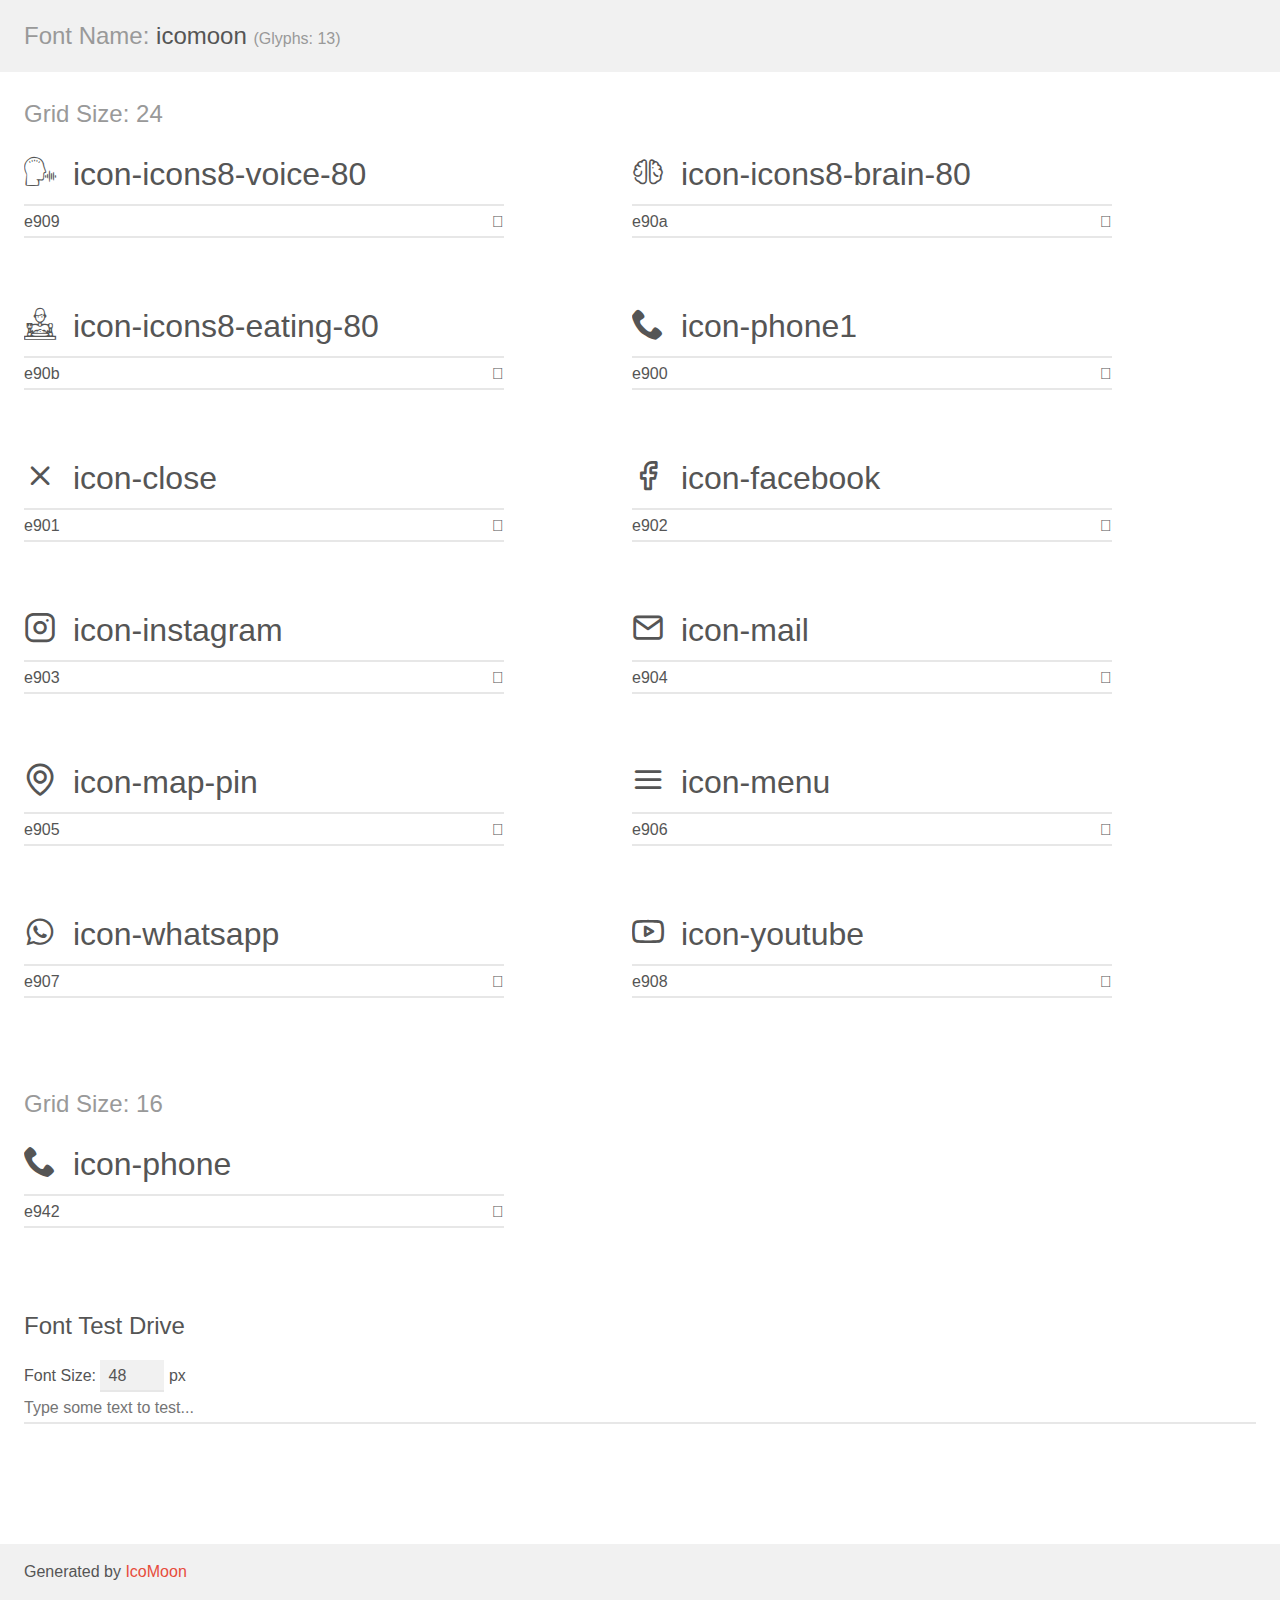
<file: assets/icons/demo.html>
<!doctype html>
<html>
<head>
    <meta charset="utf-8">
    <title>IcoMoon Demo</title>
    <meta name="description" content="An Icon Font Generated By IcoMoon.io">
    <meta name="viewport" content="width=device-width, initial-scale=1">
    <link rel="stylesheet" href="demo-files/demo.css">
    <link rel="stylesheet" href="style.css"></head>
<body>
    <div class="bgc1 clearfix">
        <h1 class="mhmm mvm"><span class="fgc1">Font Name:</span> icomoon <small class="fgc1">(Glyphs:&nbsp;13)</small></h1>
    </div>
    <div class="clearfix mhl ptl">
        <h1 class="mvm mtn fgc1">Grid Size: 24</h1>
        <div class="glyph fs1">
            <div class="clearfix bshadow0 pbs">
                <span class="icon-icons8-voice-80"></span>
                <span class="mls"> icon-icons8-voice-80</span>
            </div>
            <fieldset class="fs0 size1of1 clearfix hidden-false">
                <input type="text" readonly value="e909" class="unit size1of2" />
                <input type="text" maxlength="1" readonly value="&#xe909;" class="unitRight size1of2 talign-right" />
            </fieldset>
            <div class="fs0 bshadow0 clearfix hidden-true">
                <span class="unit pvs fgc1">liga: </span>
                <input type="text" readonly value="" class="liga unitRight" />
            </div>
        </div>
        <div class="glyph fs1">
            <div class="clearfix bshadow0 pbs">
                <span class="icon-icons8-brain-80"></span>
                <span class="mls"> icon-icons8-brain-80</span>
            </div>
            <fieldset class="fs0 size1of1 clearfix hidden-false">
                <input type="text" readonly value="e90a" class="unit size1of2" />
                <input type="text" maxlength="1" readonly value="&#xe90a;" class="unitRight size1of2 talign-right" />
            </fieldset>
            <div class="fs0 bshadow0 clearfix hidden-true">
                <span class="unit pvs fgc1">liga: </span>
                <input type="text" readonly value="" class="liga unitRight" />
            </div>
        </div>
        <div class="glyph fs1">
            <div class="clearfix bshadow0 pbs">
                <span class="icon-icons8-eating-80"></span>
                <span class="mls"> icon-icons8-eating-80</span>
            </div>
            <fieldset class="fs0 size1of1 clearfix hidden-false">
                <input type="text" readonly value="e90b" class="unit size1of2" />
                <input type="text" maxlength="1" readonly value="&#xe90b;" class="unitRight size1of2 talign-right" />
            </fieldset>
            <div class="fs0 bshadow0 clearfix hidden-true">
                <span class="unit pvs fgc1">liga: </span>
                <input type="text" readonly value="" class="liga unitRight" />
            </div>
        </div>
        <div class="glyph fs1">
            <div class="clearfix bshadow0 pbs">
                <span class="icon-phone1"></span>
                <span class="mls"> icon-phone1</span>
            </div>
            <fieldset class="fs0 size1of1 clearfix hidden-false">
                <input type="text" readonly value="e900" class="unit size1of2" />
                <input type="text" maxlength="1" readonly value="&#xe900;" class="unitRight size1of2 talign-right" />
            </fieldset>
            <div class="fs0 bshadow0 clearfix hidden-true">
                <span class="unit pvs fgc1">liga: </span>
                <input type="text" readonly value="" class="liga unitRight" />
            </div>
        </div>
        <div class="glyph fs1">
            <div class="clearfix bshadow0 pbs">
                <span class="icon-close"></span>
                <span class="mls"> icon-close</span>
            </div>
            <fieldset class="fs0 size1of1 clearfix hidden-false">
                <input type="text" readonly value="e901" class="unit size1of2" />
                <input type="text" maxlength="1" readonly value="&#xe901;" class="unitRight size1of2 talign-right" />
            </fieldset>
            <div class="fs0 bshadow0 clearfix hidden-true">
                <span class="unit pvs fgc1">liga: </span>
                <input type="text" readonly value="" class="liga unitRight" />
            </div>
        </div>
        <div class="glyph fs1">
            <div class="clearfix bshadow0 pbs">
                <span class="icon-facebook"></span>
                <span class="mls"> icon-facebook</span>
            </div>
            <fieldset class="fs0 size1of1 clearfix hidden-false">
                <input type="text" readonly value="e902" class="unit size1of2" />
                <input type="text" maxlength="1" readonly value="&#xe902;" class="unitRight size1of2 talign-right" />
            </fieldset>
            <div class="fs0 bshadow0 clearfix hidden-true">
                <span class="unit pvs fgc1">liga: </span>
                <input type="text" readonly value="" class="liga unitRight" />
            </div>
        </div>
        <div class="glyph fs1">
            <div class="clearfix bshadow0 pbs">
                <span class="icon-instagram"></span>
                <span class="mls"> icon-instagram</span>
            </div>
            <fieldset class="fs0 size1of1 clearfix hidden-false">
                <input type="text" readonly value="e903" class="unit size1of2" />
                <input type="text" maxlength="1" readonly value="&#xe903;" class="unitRight size1of2 talign-right" />
            </fieldset>
            <div class="fs0 bshadow0 clearfix hidden-true">
                <span class="unit pvs fgc1">liga: </span>
                <input type="text" readonly value="" class="liga unitRight" />
            </div>
        </div>
        <div class="glyph fs1">
            <div class="clearfix bshadow0 pbs">
                <span class="icon-mail"></span>
                <span class="mls"> icon-mail</span>
            </div>
            <fieldset class="fs0 size1of1 clearfix hidden-false">
                <input type="text" readonly value="e904" class="unit size1of2" />
                <input type="text" maxlength="1" readonly value="&#xe904;" class="unitRight size1of2 talign-right" />
            </fieldset>
            <div class="fs0 bshadow0 clearfix hidden-true">
                <span class="unit pvs fgc1">liga: </span>
                <input type="text" readonly value="" class="liga unitRight" />
            </div>
        </div>
        <div class="glyph fs1">
            <div class="clearfix bshadow0 pbs">
                <span class="icon-map-pin"></span>
                <span class="mls"> icon-map-pin</span>
            </div>
            <fieldset class="fs0 size1of1 clearfix hidden-false">
                <input type="text" readonly value="e905" class="unit size1of2" />
                <input type="text" maxlength="1" readonly value="&#xe905;" class="unitRight size1of2 talign-right" />
            </fieldset>
            <div class="fs0 bshadow0 clearfix hidden-true">
                <span class="unit pvs fgc1">liga: </span>
                <input type="text" readonly value="" class="liga unitRight" />
            </div>
        </div>
        <div class="glyph fs1">
            <div class="clearfix bshadow0 pbs">
                <span class="icon-menu"></span>
                <span class="mls"> icon-menu</span>
            </div>
            <fieldset class="fs0 size1of1 clearfix hidden-false">
                <input type="text" readonly value="e906" class="unit size1of2" />
                <input type="text" maxlength="1" readonly value="&#xe906;" class="unitRight size1of2 talign-right" />
            </fieldset>
            <div class="fs0 bshadow0 clearfix hidden-true">
                <span class="unit pvs fgc1">liga: </span>
                <input type="text" readonly value="" class="liga unitRight" />
            </div>
        </div>
        <div class="glyph fs1">
            <div class="clearfix bshadow0 pbs">
                <span class="icon-whatsapp"></span>
                <span class="mls"> icon-whatsapp</span>
            </div>
            <fieldset class="fs0 size1of1 clearfix hidden-false">
                <input type="text" readonly value="e907" class="unit size1of2" />
                <input type="text" maxlength="1" readonly value="&#xe907;" class="unitRight size1of2 talign-right" />
            </fieldset>
            <div class="fs0 bshadow0 clearfix hidden-true">
                <span class="unit pvs fgc1">liga: </span>
                <input type="text" readonly value="" class="liga unitRight" />
            </div>
        </div>
        <div class="glyph fs1">
            <div class="clearfix bshadow0 pbs">
                <span class="icon-youtube"></span>
                <span class="mls"> icon-youtube</span>
            </div>
            <fieldset class="fs0 size1of1 clearfix hidden-false">
                <input type="text" readonly value="e908" class="unit size1of2" />
                <input type="text" maxlength="1" readonly value="&#xe908;" class="unitRight size1of2 talign-right" />
            </fieldset>
            <div class="fs0 bshadow0 clearfix hidden-true">
                <span class="unit pvs fgc1">liga: </span>
                <input type="text" readonly value="" class="liga unitRight" />
            </div>
        </div>
    </div>
    <div class="clearfix mhl ptl">
        <h1 class="mvm mtn fgc1">Grid Size: 16</h1>
        <div class="glyph fs2">
            <div class="clearfix bshadow0 pbs">
                <span class="icon-phone"></span>
                <span class="mls"> icon-phone</span>
            </div>
            <fieldset class="fs0 size1of1 clearfix hidden-false">
                <input type="text" readonly value="e942" class="unit size1of2" />
                <input type="text" maxlength="1" readonly value="&#xe942;" class="unitRight size1of2 talign-right" />
            </fieldset>
            <div class="fs0 bshadow0 clearfix hidden-true">
                <span class="unit pvs fgc1">liga: </span>
                <input type="text" readonly value="phone, telephone" class="liga unitRight" />
            </div>
        </div>
    </div>

    <!--[if gt IE 8]><!-->
    <div class="mhl clearfix mbl">
        <h1>Font Test Drive</h1>
        <label>
            Font Size: <input id="fontSize" type="number" class="textbox0 mbm"
            min="8" value="48" />
            px
        </label>
        <input id="testText" type="text" class="phl size1of1 mvl"
        placeholder="Type some text to test..." value=""/>
        <div id="testDrive" class="icon-" style="font-family: icomoon">&nbsp;
        </div>
    </div>
    <!--<![endif]-->
    <div class="bgc1 clearfix">
        <p class="mhl">Generated by <a href="https://icomoon.io/app">IcoMoon</a></p>
    </div>

    <script src="demo-files/demo.js"></script>
</body>
</html>
</file>
<file: assets/icons/demo-files/demo.css>
body {
  padding: 0;
  margin: 0;
  font-family: sans-serif;
  font-size: 1em;
  line-height: 1.5;
  color: #555;
  background: #fff;
}
h1 {
  font-size: 1.5em;
  font-weight: normal;
}
small {
  font-size: .66666667em;
}
a {
  color: #e74c3c;
  text-decoration: none;
}
a:hover, a:focus {
  box-shadow: 0 1px #e74c3c;
}
.bshadow0, input {
  box-shadow: inset 0 -2px #e7e7e7;
}
input:hover {
  box-shadow: inset 0 -2px #ccc;
}
input, fieldset {
  font-family: sans-serif;
  font-size: 1em;
  margin: 0;
  padding: 0;
  border: 0;
}
input {
  color: inherit;
  line-height: 1.5;
  height: 1.5em;
  padding: .25em 0;
}
input:focus {
  outline: none;
  box-shadow: inset 0 -2px #449fdb;
}
.glyph {
  font-size: 16px;
  width: 15em;
  padding-bottom: 1em;
  margin-right: 4em;
  margin-bottom: 1em;
  float: left;
  overflow: hidden;
}
.liga {
  width: 80%;
  width: calc(100% - 2.5em);
}
.talign-right {
  text-align: right;
}
.talign-center {
  text-align: center;
}
.bgc1 {
  background: #f1f1f1;
}
.fgc1 {
  color: #999;
}
.fgc0 {
  color: #000;
}
p {
  margin-top: 1em;
  margin-bottom: 1em;
}
.mvm {
  margin-top: .75em;
  margin-bottom: .75em;
}
.mtn {
  margin-top: 0;
}
.mtl, .mal {
  margin-top: 1.5em;
}
.mbl, .mal {
  margin-bottom: 1.5em;
}
.mal, .mhl {
  margin-left: 1.5em;
  margin-right: 1.5em;
}
.mhmm {
  margin-left: 1em;
  margin-right: 1em;
}
.mls {
  margin-left: .25em;
}
.ptl {
  padding-top: 1.5em;
}
.pbs, .pvs {
  padding-bottom: .25em;
}
.pvs, .pts {
  padding-top: .25em;
}
.unit {
  float: left;
}
.unitRight {
  float: right;
}
.size1of2 {
  width: 50%;
}
.size1of1 {
  width: 100%;
}
.clearfix:before, .clearfix:after {
  content: " ";
  display: table;
}
.clearfix:after {
  clear: both;
}
.hidden-true {
  display: none;
}
.textbox0 {
  width: 3em;
  background: #f1f1f1;
  padding: .25em .5em;
  line-height: 1.5;
  height: 1.5em;
}
#testDrive {
  display: block;
  padding-top: 24px;
  line-height: 1.5;
}
.fs0 {
  font-size: 16px;
}
.fs1 {
  font-size: 32px;
}
.fs2 {
  font-size: 32px;
}
</file>
<file: assets/icons/style.css>
@font-face {
  font-family: 'icomoon';
  src:  url('fonts/icomoon.eot?dgwpar');
  src:  url('fonts/icomoon.eot?dgwpar#iefix') format('embedded-opentype'),
    url('fonts/icomoon.ttf?dgwpar') format('truetype'),
    url('fonts/icomoon.woff?dgwpar') format('woff'),
    url('fonts/icomoon.svg?dgwpar#icomoon') format('svg');
  font-weight: normal;
  font-style: normal;
  font-display: block;
}

[class^="icon-"], [class*=" icon-"] {
  /* use !important to prevent issues with browser extensions that change fonts */
  font-family: 'icomoon' !important;
  speak: never;
  font-style: normal;
  font-weight: normal;
  font-variant: normal;
  text-transform: none;
  line-height: 1;

  /* Better Font Rendering =========== */
  -webkit-font-smoothing: antialiased;
  -moz-osx-font-smoothing: grayscale;
}

.icon-icons8-voice-80:before {
  content: "\e909";
}
.icon-icons8-brain-80:before {
  content: "\e90a";
}
.icon-icons8-eating-80:before {
  content: "\e90b";
}
.icon-phone1:before {
  content: "\e900";
}
.icon-close:before {
  content: "\e901";
}
.icon-facebook:before {
  content: "\e902";
}
.icon-instagram:before {
  content: "\e903";
}
.icon-mail:before {
  content: "\e904";
}
.icon-map-pin:before {
  content: "\e905";
}
.icon-menu:before {
  content: "\e906";
}
.icon-whatsapp:before {
  content: "\e907";
}
.icon-youtube:before {
  content: "\e908";
}
.icon-phone:before {
  content: "\e942";
}
</file>
